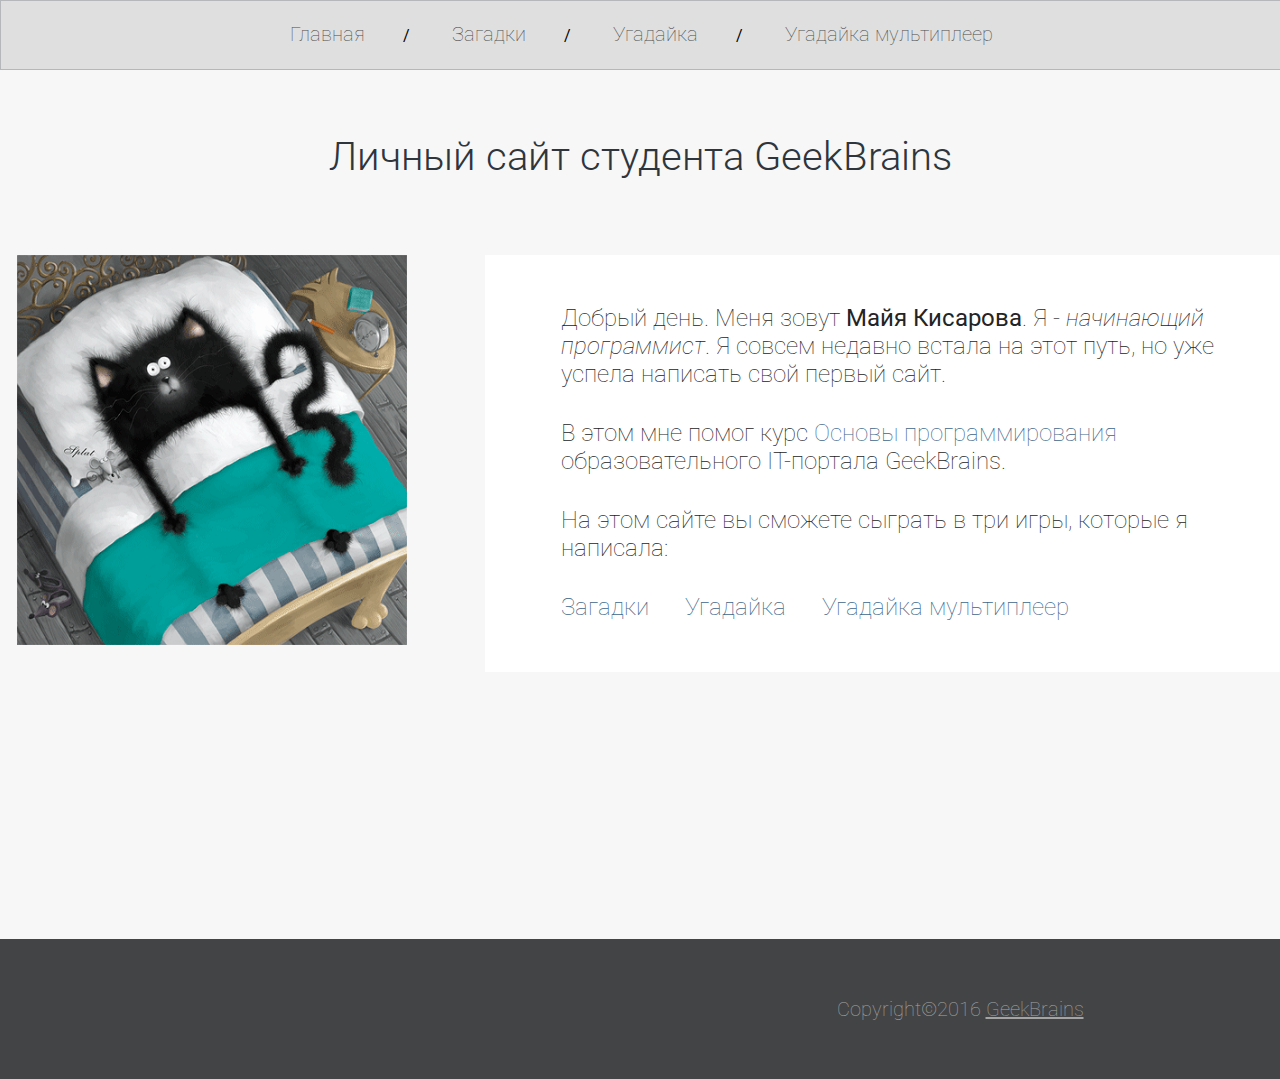
<file: index.html>
<!DOCTYPE html>
<html>
<head>
	<title>Личный сайт студента GeekBrains</title>
	<meta charset="utf-8">
	<link rel="stylesheet" href="style.css">
</head>
<body>
	<div class="header">
		<a href = "#"> Главная </a><span>/</span>
		<a href = "puzzles.html"> Загадки </a><span>/</span>
		<a href = "guess.html"> Угадайка </a><span>/</span>
		<a href = "media.html"> Угадайка мультиплеер </a>
	</div>

	<div class="content">
		<h1>Личный сайт студента GeekBrains</h1>
		<div class="center">
			<img src="img/photo.png"></img>
			<div class="box_text">
				<p>
				Добрый день. Меня зовут <strong>Майя Кисарова</strong>. Я - <em>начинающий программист</em>. Я совсем недавно встала на этот путь, но уже успела написать свой первый сайт.
				</p>

				<p>В этом мне помог курс <a href="https://geekbrains.ru/courses/2" target="_blank">Основы программирования</a> образовательного IT-портала GeekBrains.</p>
				<p>На этом сайте вы сможете сыграть в три игры, которые я написала:</p> 
				<a href = "puzzles.html"> Загадки </a>
				<a href = "guess.html"> Угадайка </a>
				<a href = "media.html"> Угадайка мультиплеер </a>
			</div>
		</div>
	</div>

	<div class="footer">
		Copyright©2016 <a href = "https://geekbrains.ru/" target = "_blank">GeekBrains </ a>
	</div>
</body>
</html>
</file>
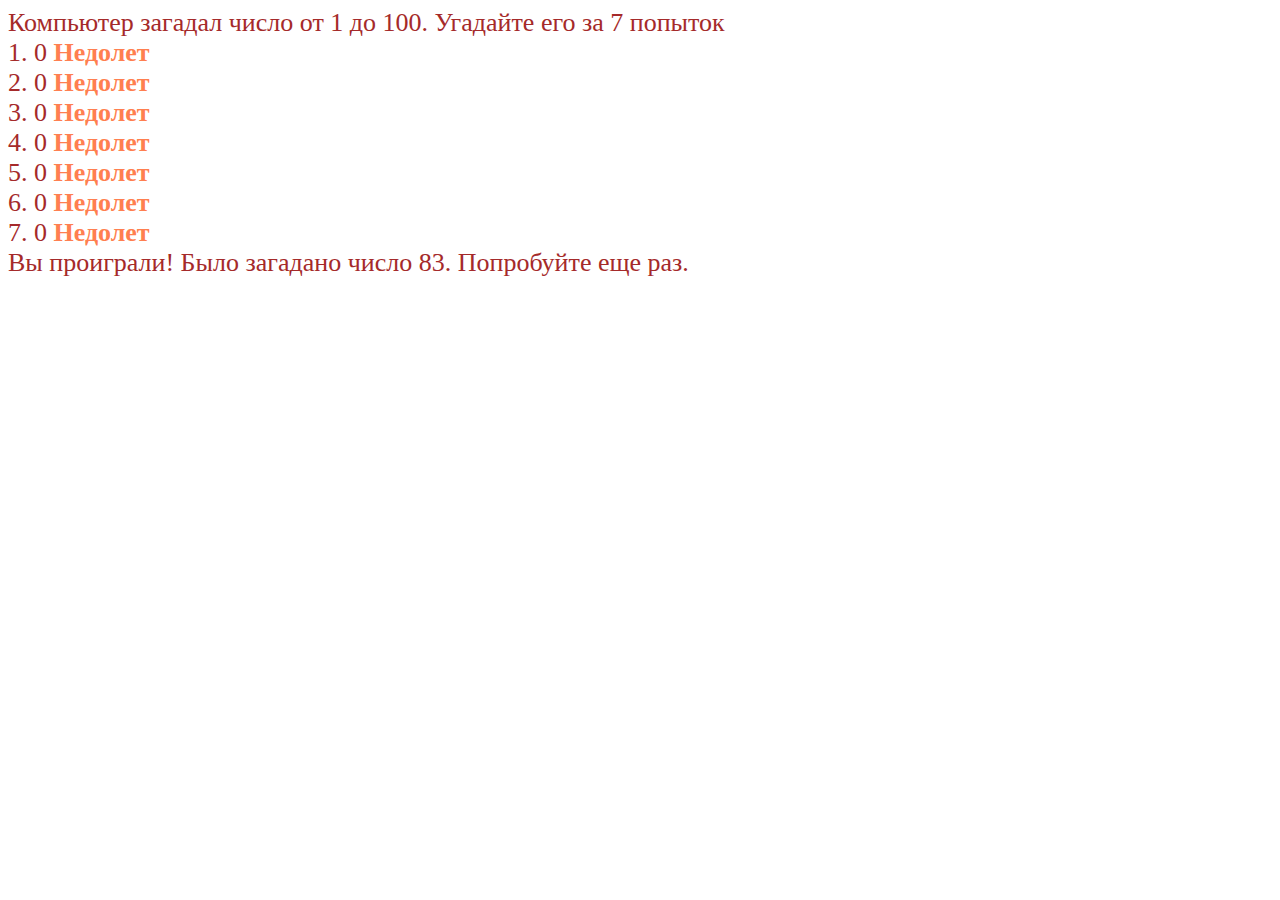
<file: guess.html>
<!DOCTYPE html>
<html>
<head>
	<meta charset = "utf-8">
	<title> Угадай число </title>
	<style>
		body {
			font-size: 26px;
			color: brown;
			}
		b {
			color: crimson;
			}
		strong {
			color: coral;
			}		
	</style>
</head>
<body>
	<script>
		var min = 1;
		var max = 100;
		// Загадываем случайное число
		var guessNumber = Math.floor(Math.random() * ( max - min + 1 )) + min ;
		document.write("Компьютер загадал число от " + min + " до " + max + ". Угадайте его за 7 попыток<br>");
		// Номер попытки
		var tryCount = 0;
		var userAnswer;
		do
		{
			// Увеличиваем количество попыток на единицу
			tryCount = tryCount + 1;
			userAnswer = +prompt(tryCount + " попытка. Ваш вариант:","");
			document.write(tryCount + ". " + userAnswer + " ");
			if(userAnswer > guessNumber) document.write("<b>Перелет</b><br>");
			if(userAnswer < guessNumber) document.write("<strong>Недолет</strong><br>");
		}
		while(userAnswer != guessNumber && tryCount < 7);
		if(userAnswer == guessNumber) document.write("Поздравляем! Вы угадали!");
		else document.write("Вы проиграли! Было загадано число " + guessNumber + ". Попробуйте еще раз.");
	</script>
</body>
</html>
</file>
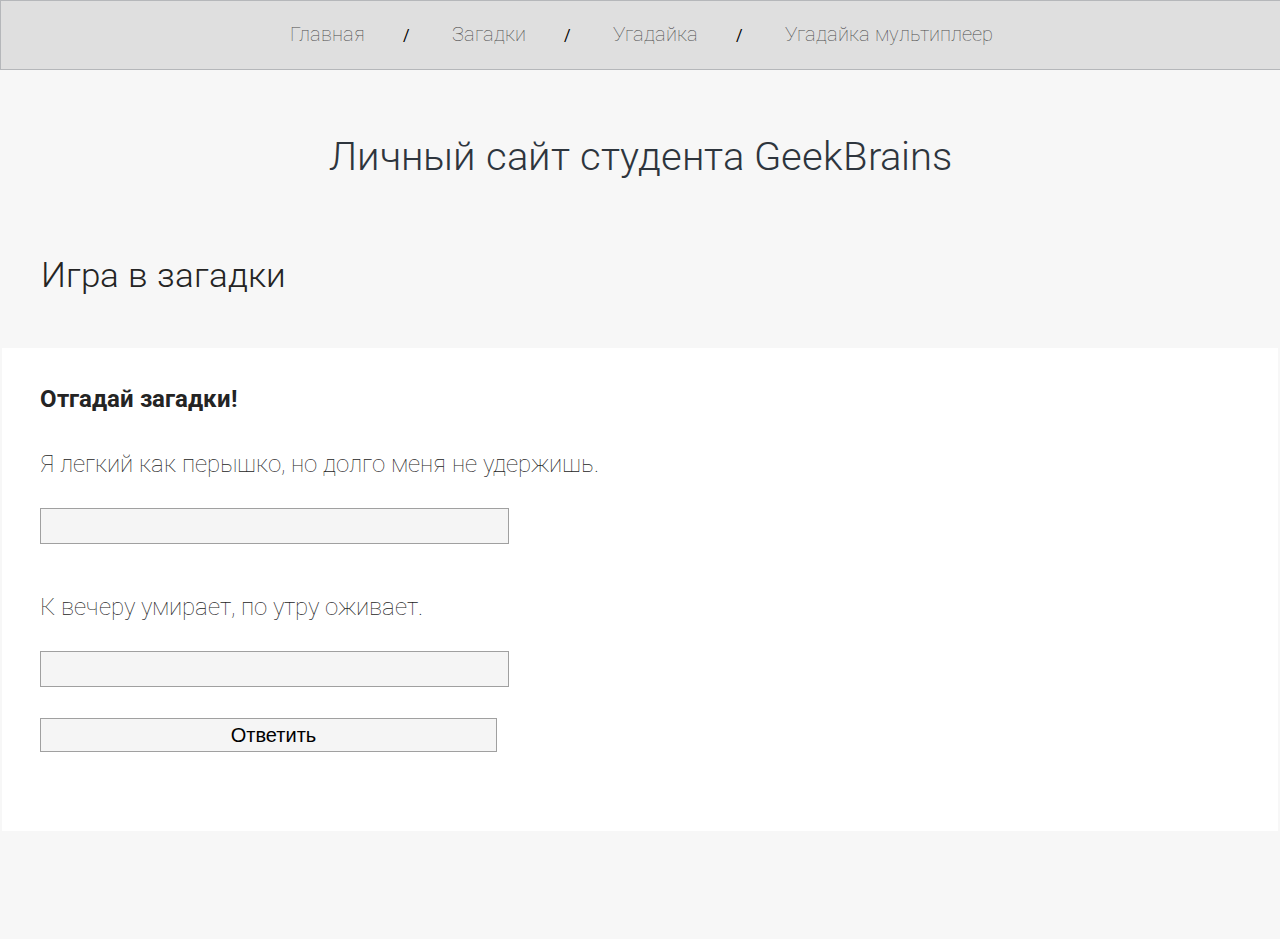
<file: puzzles.html>
<!DOCTYPE html>
<html>
<head>
	<title>Загадки</title>
	<meta charset="utf-8">	
	<link rel="stylesheet" href="style.css">
	<script>
		function checkAnswer(Id,trueAnswer)
		{
			var userAnswer=document.getElementById(Id).value;
			if(userAnswer==trueAnswer)
				return true;
			else
				return false;
		}
		function checkAllAnswers()
		{
			var goodAnswers=0;
			if(checkAnswer('puzzle1','вдох'))
				goodAnswers++;
			if(checkAnswer('puzzle2','день'))
				goodAnswers++;
			if(goodAnswers==0)
				alert('Вы ничего не угадали');
			else
				alert('Количество правильных ответов: ' + goodAnswers);
		}
	</script>
</head>
<body>
	<div class="header">
		<a href = "index.html"> Главная </a><span>/</span>
		<a href = "#"> Загадки </a><span>/</span>
		<a href = "guess.html"> Угадайка </a><span>/</span>
		<a href = "media.html"> Угадайка мультиплеер </a>
	</div>

	<div class="content">
		<h1>Личный сайт студента GeekBrains</h1>
		<div class="center">
			<h3>Игра в загадки</h3>
			<div class="box">
				<h5>Отгадай загадки!</h5>
				<p>Я легкий как перышко, но долго меня не удержишь.</p>
				<input type="text" id="puzzle1">
				<p>К вечеру умирает, по утру оживает.</p>
				<input type="text" id="puzzle2"><br><br>
				<input type="button" value="Ответить" onclick="checkAllAnswers();">
			</div>
		</div>
	</div>
</body>
</html>
</file>
<file: style.css>
@import url(https://fonts.googleapis.com/css?family=Roboto:400,100,100italic,300,300italic,400italic,500,500italic,700,700italic,900,900italic);

* {
    margin: 0;
    padding: 0;
}

body { 
    background-color: #f7f7f7;
    font-family: 'Roboto', sans-serif;
}

.header {
    border: 1px solid #b5b7ba;
    background-color: #dfdfdf;
    min-width: 1280px;
    height: 50px;
    text-align: center;
    padding-top: 18px;
}

.header .selected {
    color: #000;
}

.center {
    width: 1280px;
    margin: 0 auto;
}

.header a {
    color: #4d4d4d;
    font-size: 20px;
    font-weight: 100;
    text-align: left;
    text-decoration: none;
    height: 30px;
    line-height: 30px;
    display: inline-block;
}

.header span {
    padding: 0 38px;
}

.content {
    height: 806px;
    min-width: 1200px;
    margin: 0 auto;
}

.content h1 {
    min-width: 1200px;
    text-align: center;
    color: #2e353d;
    font-size: 40px;
    font-weight: 300;
    margin-top: 63px;
    margin-bottom: 75px;
}

.content h3 {
    color: #242424;
    font-size: 35px;
    font-weight: 300;
    text-align: left;
    margin-left: 41px;
    margin-bottom: 52px;
}

.content h5 {
    color:  #242424;
    font-size: 24px;
    text-align: left;
}

.content img {
    margin-left: 17px;
}

.content .box_text {
    width: 671px;
    background-color: #ffffff;
    float: right;
    padding: 49px 48px 51px 76px;
}

.content .box_text p {
    color: #242424;
    font-size: 24px;
    font-weight: 100;
    text-align: left;
    margin-bottom: 31px;
}

.content .box_text a  {
    color: #40678a;
    font-size: 24px;
    font-weight: 100;
    text-align: center;
    text-decoration: none;
    padding-right:30px;
}


.content .media {
    margin-right: 0;
}

.content .box {
    background-color: #ffffff;
    width: 1238px;
    height: 446px;
    margin: 0 auto;
    padding-top: 37px;
    padding-left: 38px;
}

.content .box p {
    color: #242424;
    font-size: 24px;
    font-weight: 100;
    text-align: left;
    margin-top: 37px;
    margin-bottom: 30px;
}

.content .box input {
    border: 1px solid #a0a0a0;
    background-color: #f5f5f5;
    width: 457px;
    height: 34px;
    padding-left:10px;
    font-size:20px;
    font-weight: 100;
    margin-bottom: 12px;
}

.content .box a {
    display: block;
    float: left;
    background-color:  #8cbbd3;
    color:  #ffffff;
    font-size: 24px;
    font-weight: 300;
    text-align: center;
    text-decoration: none;
    margin-top: 30px;
    padding:11px 51px;
}

.content .box a:hover {
    background-color: #5ba1d3;
}

.footer {
    background-color: #434445;
    min-width: 1920px;
    height: 140px;
    margin: 0 auto;
    text-align: center;
    color: #a4a4a4;
    font-size: 20px;
    font-weight: 100;
    line-height: 140px;
}

.footer a {
    color: inherit;
}
</file>
